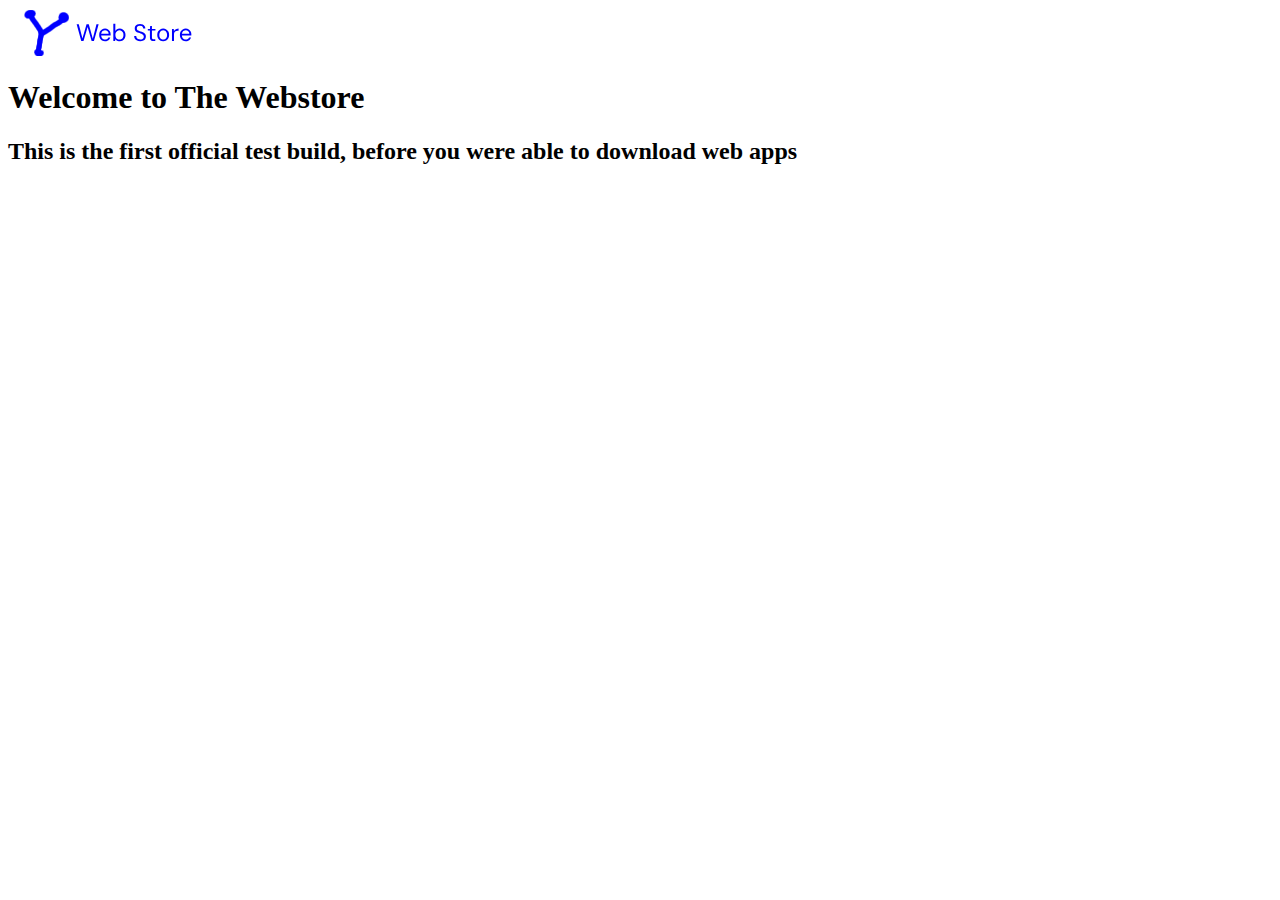
<file: index.html>
<head>
  <title>The Webstore</title>
  <link rel="icon" type="image/x-icon" href="/images/icon.png">
  <link rel="icon" href="images/icon.png"></link>
  <img src="images/logo.png" width="200" height="50">
  <link rel="stylesheet" href="main.css">
</head>
<body>
  <h1>Welcome to The Webstore</h1>
  <h2>This is the first official test build, before you were able to download web apps</h2>
</body>
</file>
<file: main.css>
@font-face {
  font-family: DM-Sans;
  src: url(fonts/DMSans-Regular.ttf);
}
</file>
